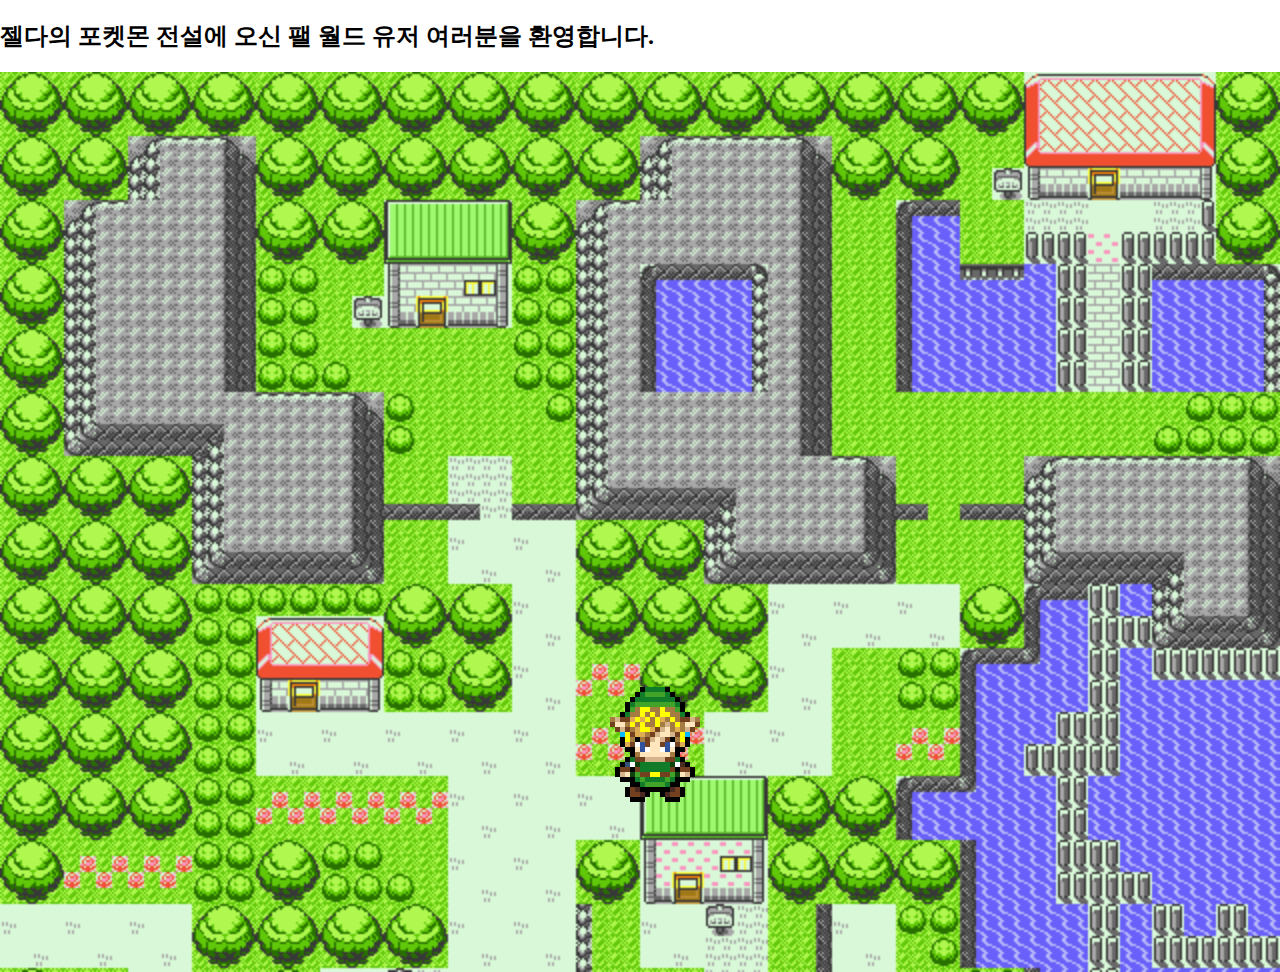
<file: n4 웹 API/3 DOM이벤트 기반 게임 만들기/2-1. 다중 애니메이션 캐릭터/index.html>
<!DOCTYPE html>
<html lang="en">
<head>
    <meta charset="UTF-8">
    <title>다중 애니메이션 부여</title>
    <!-- bootstrap 연결 -->
    <link href="https://cdn.jsdelivr.net/npm/bootstrap@5.3.1/dist/css/bootstrap.min.css" rel="stylesheet" integrity="sha384-4bw+/aepP/YC94hEpVNVgiZdgIC5+VKNBQNGCHeKRQN+PtmoHDEXuppvnDJzQIu9" crossorigin="anonymous">
    <script src="https://cdn.jsdelivr.net/npm/bootstrap@5.3.1/dist/js/bootstrap.bundle.min.js" integrity="sha384-HwwvtgBNo3bZJJLYd8oVXjrBZt8cqVSpeBNS5n7C8IVInixGAoxmnlMuBnhbgrkm" crossorigin="anonymous"></script>
    <!-- 커스텀 css, js 연결 -->
    <link rel="stylesheet" href="style.css">
    <script defer src="script.js"></script>
</head>
<body>
<div class="container-fluid">
    <h2 class="text-center text-primary">
        젤다의 포켓몬 전설에 오신 팰 월드 유저 여러분을 환영합니다.
    </h2>
    <div class="container-xxl">
        <div class="town-map">
        </div>
    </div>
    <div id="user-character" class="character"></div>
</div>
</body>
</html>
</file>
<file: n4 웹 API/3 DOM이벤트 기반 게임 만들기/2-1. 다중 애니메이션 캐릭터/style.css>
body{
    margin: 0;
    padding: 0;
    overflow: hidden; /* 페이지 스크롤을 막습니다. */
}
.container-xxl{
    /*  위치 기준점을 잡아 줌  */
    position: absolute;
    width: 100%;
    height: 100%;
    /* 타운맵을 가운데 정렬 */
    justify-content: center;
    align-items: center;
}
.town-map{
    background-image: url('../img_zeldarink/pokemon_town_map.png');
    width : 100vw;
    height : 100vh;
    background-size: cover;
    background-repeat: repeat;
    position: relative;
    /*  백그라운드 이동 효과에 적용을 위한 transition 설정  */
    transition: all 100ms linear;
}

#user-character {
    width: 120px;
    height: 130px;
    top: 100vh;
    left: 100vw;
    background-repeat: no-repeat;
    transform : translate(600px, 600px);
}

@keyframes forward-step {
    0%{
        background-image: url("../img_zeldarink/front_stand.png");
    }
    10%{
        background-image: url("../img_zeldarink/front_walk0.png");
    }
    20%{
        background-image: url("../img_zeldarink/front_walk1.png");
    }
    30%{
        background-image: url("../img_zeldarink/front_walk2.png");
    }
    40%{
        background-image: url("../img_zeldarink/front_walk3.png");
    }
    50%{
        background-image: url("../img_zeldarink/front_walk4.png");
    }
    60%{
        background-image: url("../img_zeldarink/front_walk5.png");
    }
    70%{
        background-image: url("../img_zeldarink/front_walk6.png");
    }
    80%{
        background-image: url("../img_zeldarink/front_walk7.png");
    }
    90%{
        background-image: url("../img_zeldarink/front_walk8.png");
    }
    100%{
        background-image: url("../img_zeldarink/front_walk9.png");
    }
}

.walking-forward {
    animation: forward-step 500ms infinite;
    animation-play-state: running;
}
.pause-forward {
    /*animation: forward-step 500ms infinite;*/
    animation-play-state: paused;
    background-image: url("../img_zeldarink/front_stand.png");
}

@keyframes backward-step {
    0%{
        background-image: url("../img_zeldarink/back_stand.png");
    }
    10%{
        background-image: url("../img_zeldarink/back_walk0.png");
    }
    20%{
        background-image: url("../img_zeldarink/back_walk1.png");
    }
    30%{
        background-image: url("../img_zeldarink/back_walk2.png");
    }
    40%{
        background-image: url("../img_zeldarink/back_walk3.png");
    }
    50%{
        background-image: url("../img_zeldarink/back_walk4.png");
    }
    60%{
        background-image: url("../img_zeldarink/back_walk5.png");
    }
    70%{
        background-image: url("../img_zeldarink/back_walk6.png");
    }
    80%{
        background-image: url("../img_zeldarink/back_walk7.png");
    }
    90%{
        background-image: url("../img_zeldarink/back_walk8.png");
    }
    100%{
        background-image: url("../img_zeldarink/back_walk9.png");
    }
}

.walking-backward {
    animation: backward-step 500ms infinite;
    animation-play-state: running;
}
.pause-backward {
    animation-play-state: paused;
    background-image: url("../img_zeldarink/back_stand.png");
}

@keyframes left-step {
    0%{
        background-image: url("../img_zeldarink/left_stand.png");
    }
    10%{
        background-image: url("../img_zeldarink/left_walk0.png");
    }
    20%{
        background-image: url("../img_zeldarink/left_walk1.png");
    }
    30%{
        background-image: url("../img_zeldarink/left_walk2.png");
    }
    40%{
        background-image: url("../img_zeldarink/left_walk3.png");
    }
    50%{
        background-image: url("../img_zeldarink/left_walk4.png");
    }
    60%{
        background-image: url("../img_zeldarink/left_walk5.png");
    }
    70%{
        background-image: url("../img_zeldarink/left_walk6.png");
    }
    80%{
        background-image: url("../img_zeldarink/left_walk7.png");
    }
    90%{
        background-image: url("../img_zeldarink/left_walk8.png");
    }
    100%{
        background-image: url("../img_zeldarink/left_walk9.png");
    }
}

.walking-left {
    animation: left-step 500ms infinite;
    animation-play-state: running;
}
.pause-left {
    animation-play-state: paused;
    background-image: url("../img_zeldarink/left_stand.png");
}

@keyframes right-step {
    0%{
        background-image: url("../img_zeldarink/right_stand.png");
    }
    10%{
        background-image: url("../img_zeldarink/right_walk0.png");
    }
    20%{
        background-image: url("../img_zeldarink/right_walk1.png");
    }
    30%{
        background-image: url("../img_zeldarink/right_walk2.png");
    }
    40%{
        background-image: url("../img_zeldarink/right_walk3.png");
    }
    50%{
        background-image: url("../img_zeldarink/right_walk4.png");
    }
    60%{
        background-image: url("../img_zeldarink/right_walk5.png");
    }
    70%{
        background-image: url("../img_zeldarink/right_walk6.png");
    }
    80%{
        background-image: url("../img_zeldarink/right_walk7.png");
    }
    90%{
        background-image: url("../img_zeldarink/right_walk8.png");
    }
    100%{
        background-image: url("../img_zeldarink/right_walk9.png");
    }
}

.walking-right {
    animation: right-step 500ms infinite;
    animation-play-state: running;
}
.pause-right {
    animation-play-state: paused;
    background-image: url("../img_zeldarink/right_stand.png");
}
</file>
